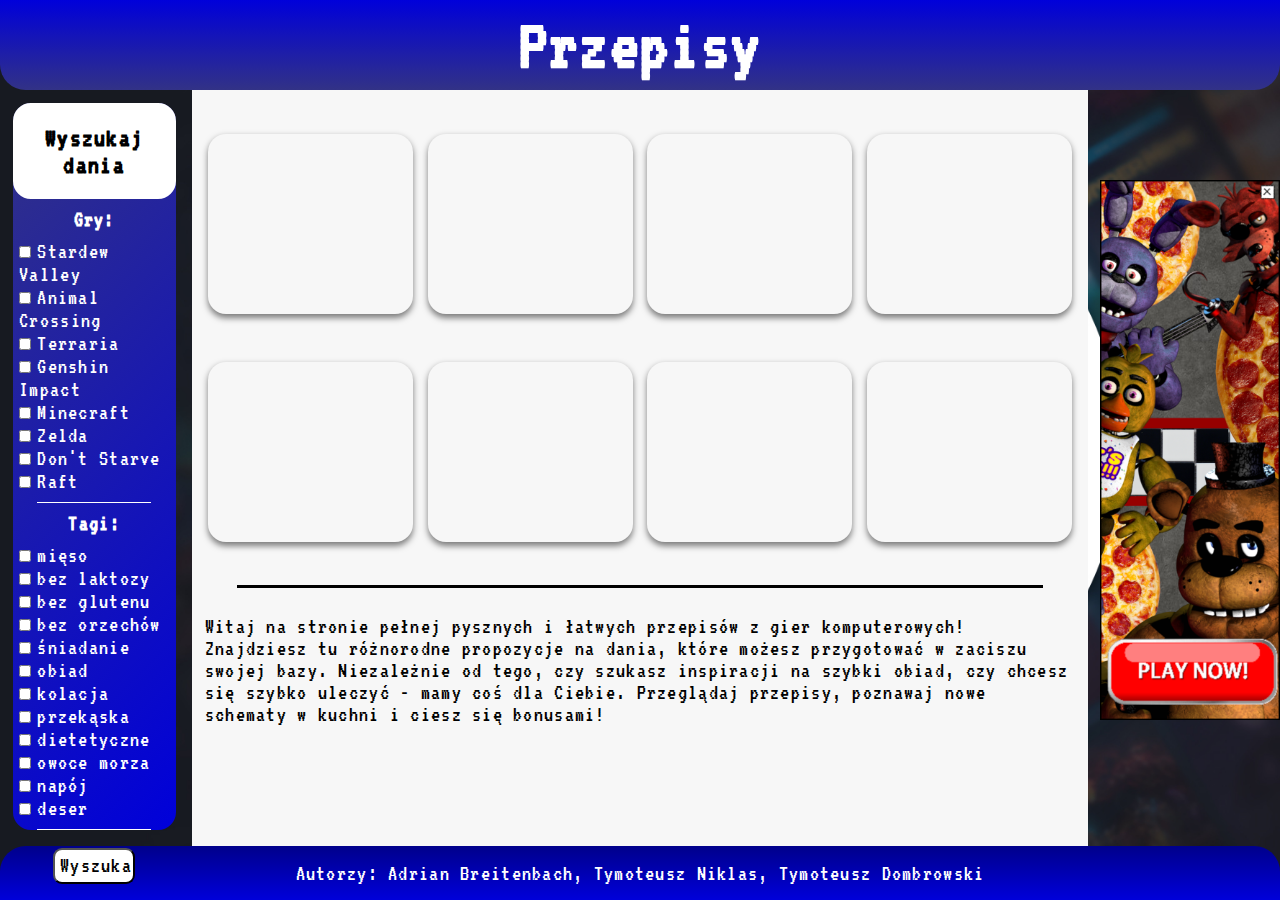
<file: index.html>
<!DOCTYPE html>
<html lang="pl">
<head>
    <meta charset="UTF-8">
    <meta name="viewport" content="width=device-width, initial-scale=1.0">
    <link rel="stylesheet" href="style.css">
    <title class="title">Przepisy</title>
    <link rel="preconnect" href="https://fonts.googleapis.com">
    <link rel="preconnect" href="https://fonts.gstatic.com" crossorigin>
    <link href="https://fonts.googleapis.com/css2?family=VT323&display=swap" rel="stylesheet">
    <link rel="icon" type="image/x-icon" href="./obrazy/favicon.png">
</head>
<body>
    <header>
        <img onclick="last();" src="./obrazy/back.png" class="back">
        <h1 class="title">Przepisy</h1>
    </header>
    <aside class="filtry">
        <h1>Wyszukaj dania</h1>
        <form id="wyszukiwanie">

        </form>
    </aside>
    <main class="index-main">
        <!-- NIE TUTAJ, jak chcesz coś zmienić to zmień w script.js, funcja gameList()  -->
    </main>
    <footer>
        <p>Autorzy: <span onclick="theFunny()">Adrian Breitenbach</span>, Tymoteusz Niklas, Tymoteusz Dombrowski</p>
    </footer>
    <nav onclick="window.open('https://silent-hunter7.github.io/PiecNocyUFryderyka/', '_blank');" class="ad"></nav>
</body>
</html>
<script src="script.js"></script>
<script src="the-funny/the-funny.js"></script>
</file>
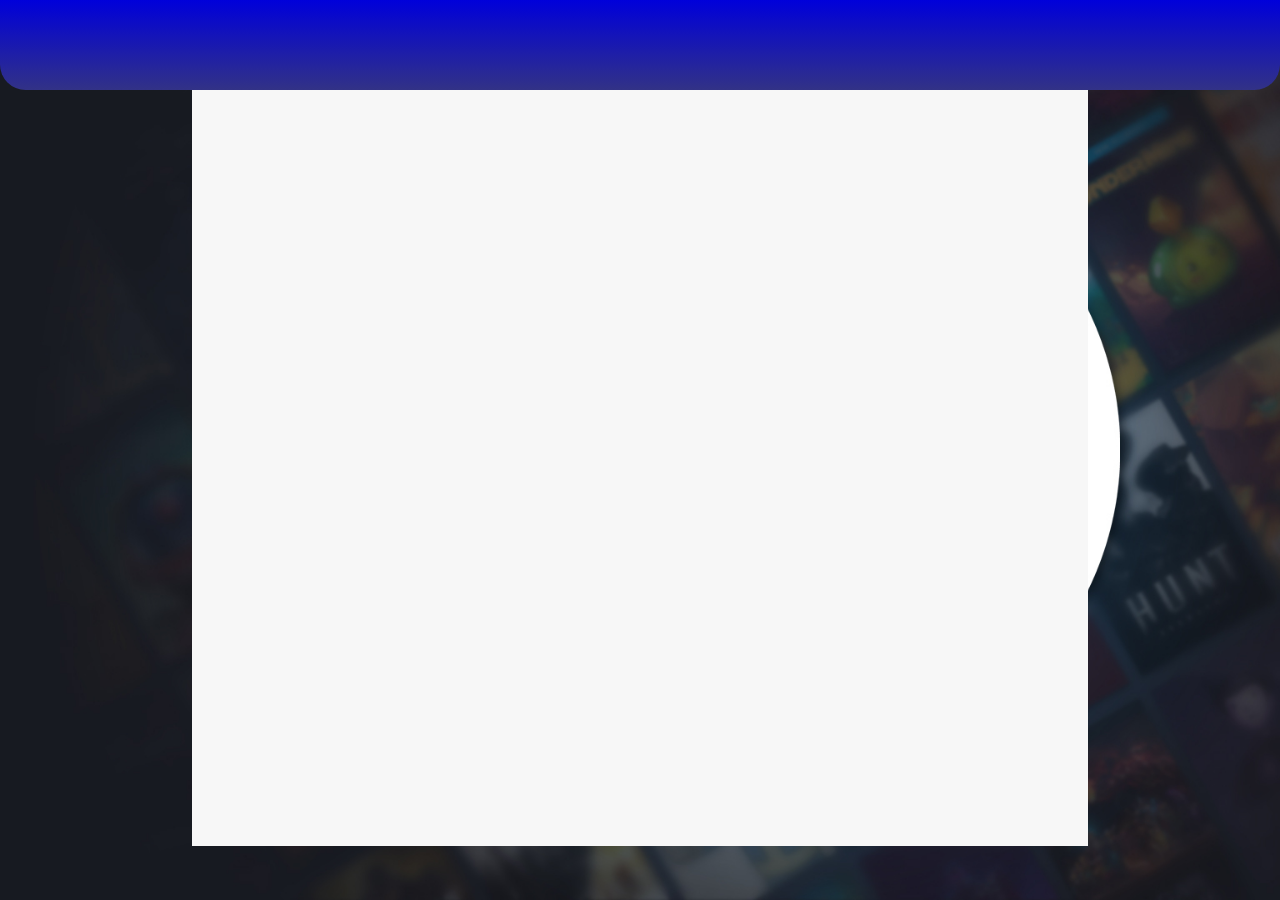
<file: gry.html>
<!DOCTYPE html>
<html lang="en">
<head>
    <meta charset="UTF-8">
    <meta name="viewport" content="width=device-width, initial-scale=1.0">
    <link rel="stylesheet" href="./style.css">
    <title class="title">Document</title>
</head>
<body>
    <header>
        <h3 class="title">Stardew Valley</h3>
    </header>
    <main>
        
    </main>
</body>
</html>
<script type="module">
    import data from "./GPT_response.json" with {type: "json"};
    let main = document.getElementsByTagName("main")[0];
    let idGry = location.search.replaceAll("%22", '"').replaceAll("%20", ' ').slice(location.search.search("=")+1);
    console.log(idGry);
    
    let collection  = document.getElementsByClassName("title");
    for (let i = 0; i < collection.length; i++) {
        const ele = collection[i];
        ele.innerHTML = idGry.replaceAll("_", " ");
        
    }
    for (const i in data[idGry].dania){
        // let strona = data[0].gra.replace(" ", '').replace("'", '').toLowerCase();
        
        main.innerHTML += "<a href=''><div><p><img src="+data[idGry].dania[i].obraz+">"+data[idGry].dania[i].name+"</p></div></a>";
    }
    main.innerHTML += "<footer><p>Autorzy: Adrian Breitenbach, Tymote Nicklas, Dąbroś</p></footer>";
</script>
    
</body>
</html>
<!-- <script>
    let get = location.search.replaceAll("%22", '"').replaceAll("%20", ' ').slice(get.search("=")+1);
    console.log(location.search)
    console.log(str);
</script> -->
</file>
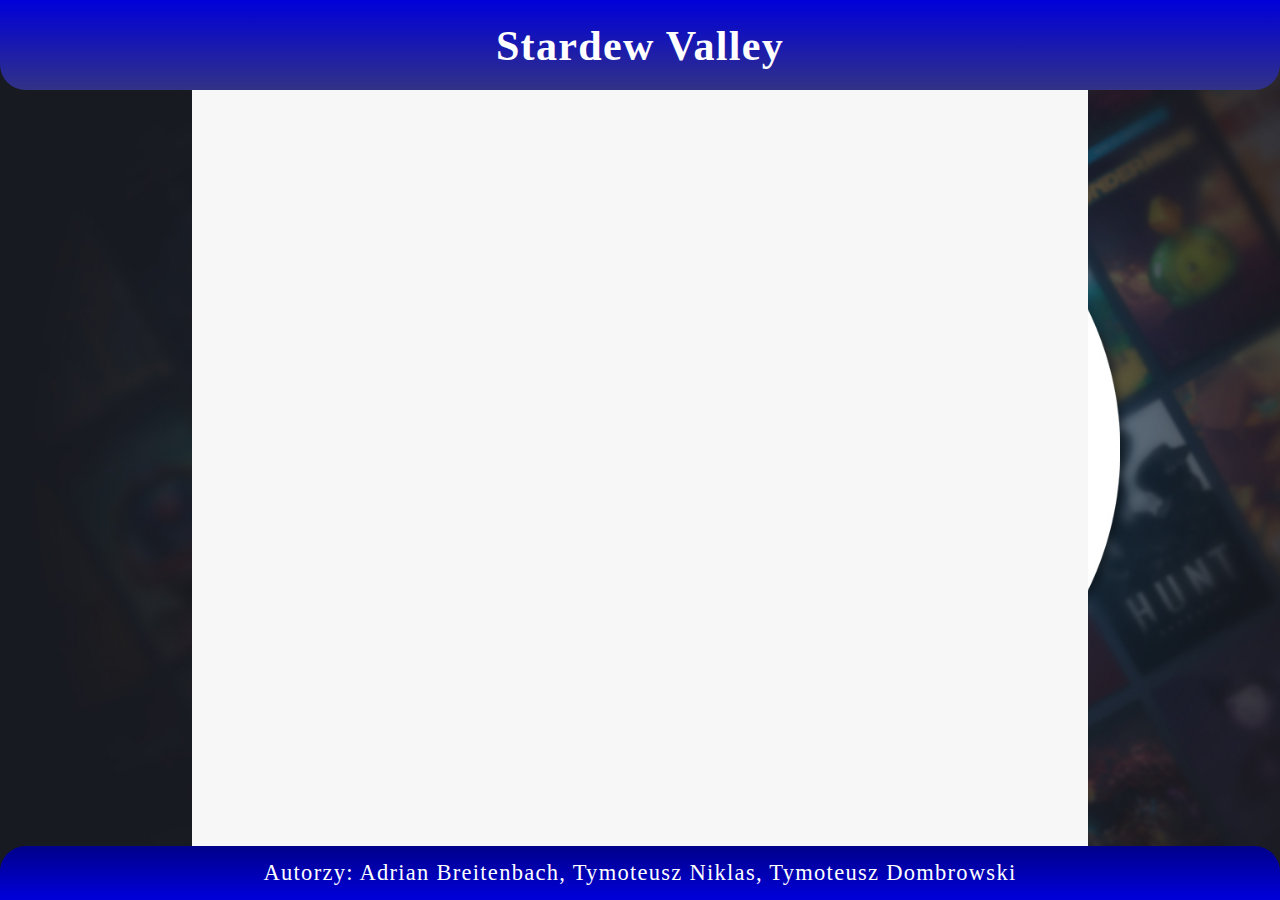
<file: item.html>
<!DOCTYPE html>
<html lang="en">
<head>
    <meta charset="UTF-8">
    <meta name="viewport" content="width=device-width, initial-scale=1.0">
    <link rel="stylesheet" href="./style.css">
    <title class="title">Document</title>
</head>
<body>
    <header>
        <h3 class="title">Stardew Valley</h3>
    </header>
    <main>
        
    </main>
    <footer>
        <p>Autorzy: Adrian Breitenbach, Tymoteusz Niklas, Tymoteusz Dombrowski</p>
    </footer>
</body>
</html>
<script type="module">
    import data from "./GPT_response.json" with {type: "json"};
    let main = document.getElementsByTagName("main")[0];
    const params = new URLSearchParams(location.search);
    let idGry = params.get("gra");
    let idDanie = params.get("danie")
    console.log(idGry);
    let danie = data[idGry].dania[idDanie];

    // history.replaceState({}, '', 'placeholder');
    main.innerHTML += "<div class='item'>"+"<img src='"+danie.obraz+"''>"+danie.name+"</div>";
    console.log(danie);


    let collection  = document.getElementsByClassName("title");
    for (let i = 0; i < collection.length; i++) {
        const ele = collection[i];
        ele.innerHTML = idGry.replaceAll("_", " ");
        
    }

    // for (const i in data[idGry].dania){
    //     // let strona = data[0].gra.replace(" ", '').replace("'", '').toLowerCase();
        
    //     main.innerHTML += "<div onclick='window.location="+'""'+"' class='item'><p><img src="+data[idGry].dania[i].obraz+">"+data[idGry].dania[i].name+"</p></div>";
    // }
</script>
    
</body>
</html>
<!-- <script>
    let get = location.search.replaceAll("%22", '"').replaceAll("%20", ' ').slice(get.search("=")+1);
    console.log(location.search)
    console.log(str);
</script> -->
</file>
<file: style.css>
*{
    font-family: VT323;
    letter-spacing: 0.1vw;
}
  
body{
    margin: 0;
    background-image: url("./obrazy/tlo.jpg");
    background-size: cover;
    background-attachment: fixed;
    /* background-repeat: no-repeat; */
}
h3{
    display: inline-block;
}
header{
    color: white;
    display: flex;
    justify-content: center;
    align-items: center;
    height: 10vh;
    font-size: 4vh;
    width: 100%;
    /* background: linear-gradient(45deg, blue, red); */
    background: linear-gradient(0, rgb(50, 50, 134), rgb(0, 0, 218));
    /* background-color: rgb(5, 47, 71); */
    border-radius: 0px 0px 2vw 2vw;
}
main{
    background-color: rgb(247, 247, 247);
    width: 70%;
    margin: auto;
    margin-top: 0;
    min-height: 84vh;
}
aside{
    border-radius: 2vh;
    float: left;
    width: calc(13% - 0.4vh);
    height: calc(84vh - 0.4vh - 2vw);
    background: linear-gradient(135deg, rgb(50, 50, 134), rgb(0, 0, 218));
    margin: 1vw;
    color: white;
}
aside > h1{
    text-align: center;
    background-color: white;
    margin: 0;
    font-size: 3vh;
    padding: 2vh;
    border: rgb(255, 255, 255) solid;
    border-radius: 2vh;
    color: black;
}
#wyszukiwanie{
    width: 100%;
}
#wyszukiwanie > h1{
    width: 100%;
    text-align: center;
    font-size: 2.5vh;
    margin: 1vh 0 1vh 0;
}
#wyszukiwanie > hr{
    margin: 1vh auto 0 auto;
    width: 70%;
    border: 0;
    height: 0.1vh;
    background-color: white;
}
#wyszukiwanie > label{
    font-size: 2.5vh;
    margin-left: 0.5vw;
    display: block;
}
#wyszukiwanie > label > input[type=checkbox]{
    width: 1.3vh;
    height: 1.3vh;
    margin: 0 0.5vw 0 0;
}
#wyszukiwanie > input[type=button]{
    width: 50%;
    margin: 2vh 25% 0 25%;
    padding: 0.5vh;
    font-size: 2.5vh;
    border-radius: 1vh;
    background-color: white;
}
footer{
    position: static;
    bottom: 0px;
    background-color: rgb(5, 47, 71);
    /* background: linear-gradient(45deg, red, blue); */
    background: linear-gradient(180deg, darkblue, rgb(0, 0, 218));
    width: 100%;
    height: 6vh;
    border-radius: 2vw 2vw 0px 0px;
    display: flex;
    justify-content: center;
    align-items: center;
    color: white;
    font-size: 2.5vh;
    min-height: calc(6vh - 8px);
}
.gry-container{
    width: calc(100% - 2vh);
    display: flex;
    flex-direction: column;
    flex-wrap: wrap;
    height: 55vh;
    justify-content: space-evenly;
    align-items: center;
    margin: 0 1vh 0 1vh;
}
.gry{
    background-position-x: center;
    background-position-y: center;
    background-size: 100% 100%; 
    background-repeat: no-repeat;
    filter: grayscale(100%);
    border-radius: 2vh;
    cursor: pointer;
    height: 20vh;
    width: 16vw;
    margin-top: 0.5vh;
    margin-bottom: 0.5vh;
    margin-left: 0.5vw;
    margin-right: 0.5vw;
    box-shadow: 0px 0.25vw 0.5vw rgba(0, 0, 0, 0.5);
    transition: transform 0.3s ease, box-shadow 0.3s ease, filter 0.3s;
}
.gry:hover{
    transform: scale(1.05);
    box-shadow: 0px 8px 16px rgba(0, 0, 0, 0.55);
    filter: grayscale(0%);
}
.item{
    height: 20vh;
    margin: 3vh;
    margin-top: 0;
    background-color: cornflowerblue;
    border-radius: 1vw;
    cursor: pointer;
    position: relative;
}
.item:last-child{
    margin-bottom: 0;
}
.item > .tagi-lista{
    position: absolute;
    bottom: 1vh;
    right: 1vh;
    font-size: 2.2vh;
    color: white;
}
.item img{
    height: calc(20vh - 4vw);
    float: left;
    clear: none;    
    background-color: beige;
    padding: 1vw;
    border-radius: 1vw;
    margin: 1vw;
    box-shadow: 0.3vw 0.4vw 0.8vw rgba(0, 0, 0, 0.5);
}
.item-text-container{
    float: left;
    margin-left: 2vw;
    max-width: 70%;
}
.item-text-container p{
    /* max-width: 50%; */
    font-size: 1.4vw;
    /* overflow: hidden; */
}
.item-food{
    width: 66vw;
    height: 70vh;
    /* margin: 40px; */
    margin-left: auto;
    margin-right: auto;
    margin-top: 0px;
    background-color: cornflowerblue;
    border-radius: 1.5vw;
}
.item-food img{
    /* height: 70%; */
    max-width: 20%;
    width: -webkit-fill-available;
    float: left;
    clear: none;
    box-shadow: 0px 1vw 1.2vw rgba(0, 0, 0, 0.7);
}
/* .item-food p{
    max-width: 70%;
} */
.danie-text-container{
    float: left;
    margin-left: 2vw;
    width: 65%;
    font-size: 3vh;
}
.danie-text-container > .tagi-danie{
    font-size: 2.75vh;
    width: 100%;
}
p{
    margin: 0;
}
a{
    padding-left: 40px;
    padding-right: 40px;
    color: black;
    font-style: normal;
}
.ad{
    position: absolute;
    right: 0vh;
    top: 20vh;
    width: 20vh;
    height: 60vh;
    background-image:url(./obrazy/ad.png);
    background-size: contain;
    cursor: pointer;
}
.back{
    position: fixed;
    left: 2vw;
    width: calc(10vh - 1.2vw);
    height: calc(10vh - 1.2vw);
    z-index: 69;
    cursor: pointer;
    background-attachment: fixed;
    padding: 1.2vw;
    border-radius: 1.5vw;
    visibility: hidden;
}
.obraz{
    background-color: beige;
    padding: 1vw;
    border-radius: 1vw;
    margin: 1vw;
}
.opis{
    margin-left: 1vw;
    margin-right: 1vw;
    font-size: 1.75vw;
    min-height: calc(10vh - 2vh);   
}
.main-hr{
    width: 90%;
    height: 0.3vh;
    background-color: black;
    border: 0;
    margin-top: 0;
    margin-bottom: 3vh;
}
hr{
    border: 0;
    height: 0.1vh;
    background-color: white;
}
h2{
    font-size: 2.5vw;
    margin-top: 2.5vh;
    margin-bottom: 1vh;
}
.pusty-wynik{
    display: flex;
    flex-direction: column;
    align-items: center;
    justify-content: center;
    flex-wrap: wrap;
    font-size: 3vh;
    height: 60vh;
} 
.pusty-wynik img{
    max-height: 5vh;
}
.pusty-wynik p{
    padding-bottom: 5vh;
}





.obracanie{
    animation: obracanie infinite 1s linear;
}
.skalowanie{
    animation: skalowanie infinite 1s linear;
}
.znikanie{
    animation: znikanie 0.75s ease-in;
}
@keyframes obracanie {
    from {transform: rotate(0deg) scale(1)}
    50% {transform: rotate(180deg) scale(3)}
    to {transform: rotate(360deg) scale(1)}
}
@keyframes skalowanie {
    from {transform: scaleX(1) scaleY(3);}
    50% {transform: scaleX(3) scaleY(1);}
    to {transform: scaleX(1) scaleY(3);}
}
@keyframes znikanie {
    from {opacity: 1;}
    to {opacity: 0;}
}
</file>
